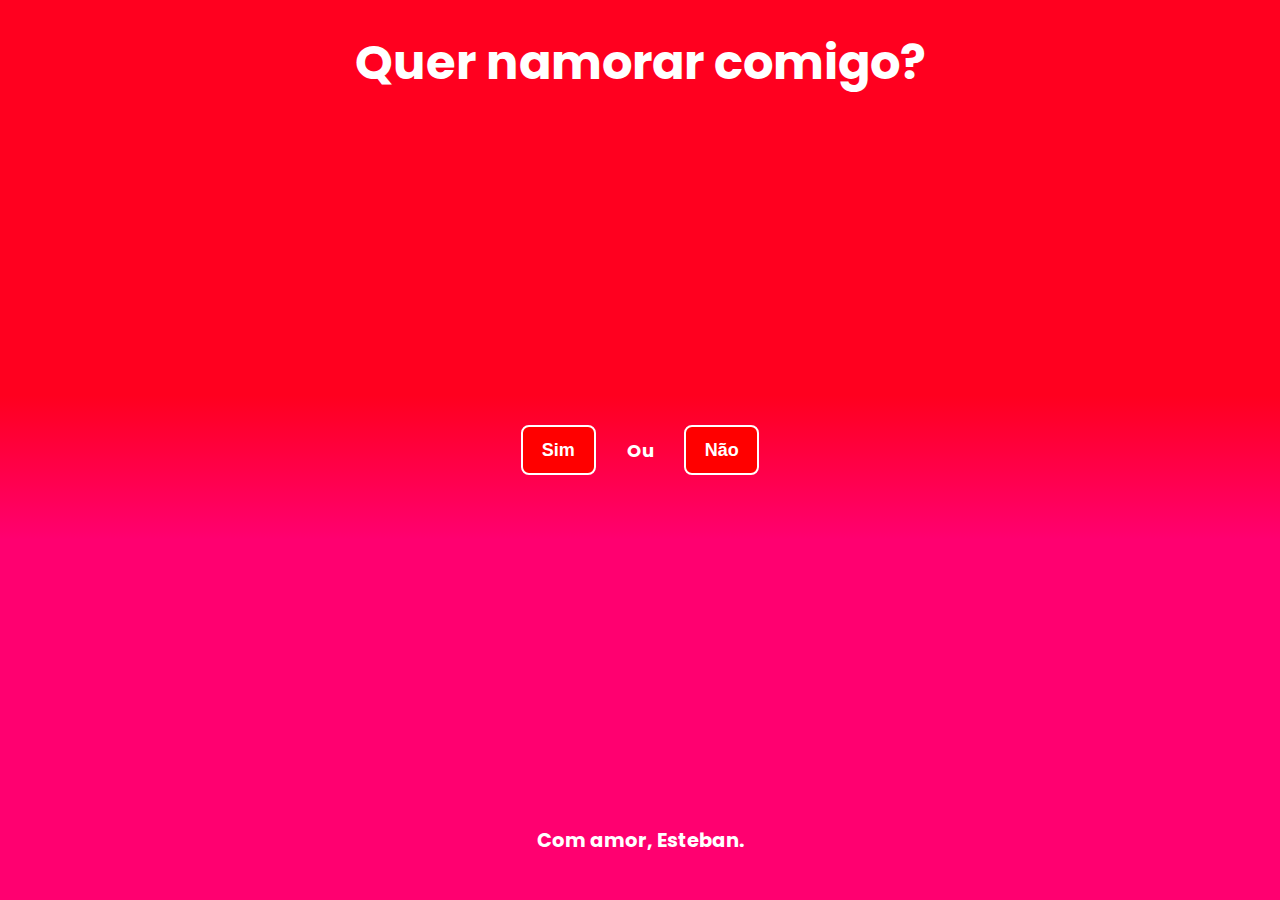
<file: pedido/pedido.html>
<!DOCTYPE html>
<html lang="pt-br">
    <head>
        <meta charset="UTF-8">
        <meta http-equiv="X-UA-Compatible" content="IE=edge">
        <meta name="viewport" content="width=device-width, initial-scale=1.0">
        <link rel="stylesheet" href="style.css">
        <script defer src="script.js"></script>
        <link rel="icon" type="imagem/png" href="image/images-removebg-preview.png" />
        <link rel="stylesheet" href="https://cdnjs.cloudflare.com/ajax/libs/font-awesome/6.2.0/css/all.min.css" integrity="sha512-xh6O/CkQoPOWDdYTDqeRdPCVd1SpvCA9XXcUnZS2FmJNp1coAFzvtCN9BmamE+4aHK8yyUHUSCcJHgXloTyT2A==" crossorigin="anonymous" referrerpolicy="no-referrer" />
        <title>Com amorrRR, Esteban;</title>
    </head>
    <body>
        <div class="container">
                <div class="title1">
                    <h1>Quer namorar comigo?</h1>
                </div>
                <div class="content1">
                    <button class="yes">Sim</button>
                    <span>Ou</span>
                    <button class="no">Não</button>
                </div>
                <div class="content2">
                    <img src="image/images-removebg-preview.png" alt="Imagem de coração">
                </div>
                <footer class="rodape">
                    <h2 class="rodape-texto">Com amor, Esteban.</h2>
                </footer>
            </div>
        </div>
    </body>
</html>
</file>
<file: pedido/style.css>
@import url('https://fonts.googleapis.com/css?family=Poppins:400,700,900');

*{
    box-sizing: border-box;
    margin: 0;
    padding: 0;
}

body{
    font-family: "Poppins", sans-serif;
    background: linear-gradient(180deg, rgba(255,0,31,1) 44%, rgba(255,0,112,1) 60%);
}

.container{
    width: 100vw;
    height: 100vh;
    display: flex;
    justify-content: center;
    align-items: center;
}

.content1{
    display: flex;
    align-items: center;
    justify-content: space-evenly;
    width: 300px;
    height: 100px;
}

.content1 .no{
    height: 50px;
    width: 75px;
    border-radius: 8px;
    border: 2px solid #FFF;
    background-color: red;
    color: #FFF;
    font-size: 18px;
    font-weight: bolder;
}

.content1 .yes{    
    height: 50px;
    width: 75px;
    border-radius: 8px;
    border: 2px solid #FFF;
    background-color: red;
    color: #FFF;
    font-size: 18px;
    font-weight: bolder;
    cursor: pointer;
    transition: ease .5s;
}   

.yes:hover{
    background-color: rgb(249, 84, 84);
}

span{
    font-weight: bolder;
    font-size: 18px;
    color:#FFF;
}

.title1{
    font-size: 1.5rem;
    display: flex;
    align-items: center;
    justify-content: center;
    position: absolute;
    top:3%;
    width: 100%;
}

.title1 h1{
    color: #FFF;
}

.content2{
    display: none;
}

.content2 img{
    height: 300px;
    width: 320px;
}

footer{
    position: absolute;
    bottom: 5%;
    font-size: 13px;
    color:#FFF;
}

footer a{
    text-decoration: none;
    font-weight: bold;
    color:#FFF;
}

footer i{
    color: rgb(30, 0, 139);
}
</file>
